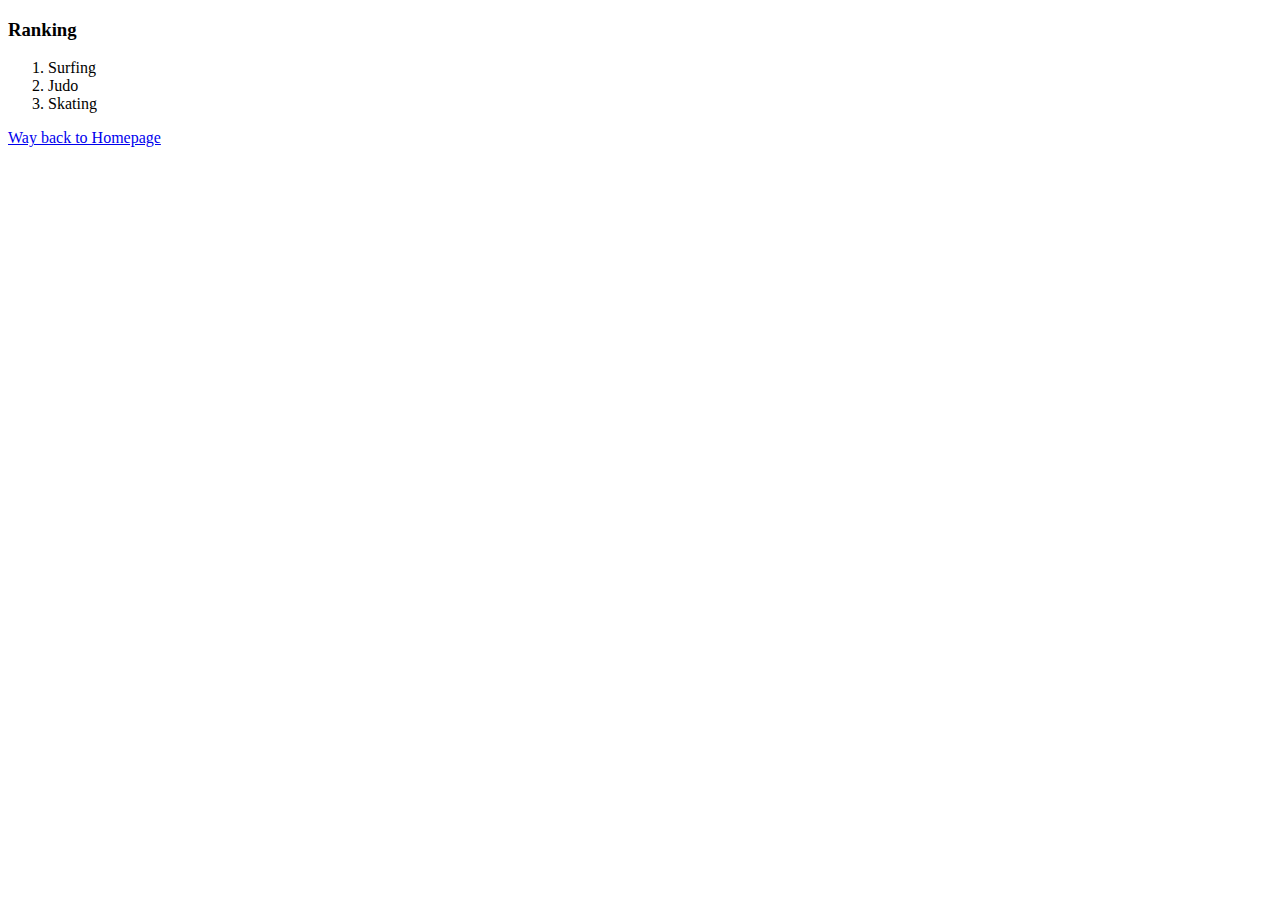
<file: hobbies.html>
<!DOCTYPE html>
<html lang="en" dir="ltr">
  <head>
    <meta charset="utf-8">
    <title>Simons Hobbys</title>
  </head>
  <body>
    <h3>Ranking</h3>
    <ol>
      <li>Surfing</li>
      <li>Judo</li>
      <li>Skating</li>
    </ol>
    <a href="index.html">Way back to Homepage</a>
  </body>
</html>
</file>
